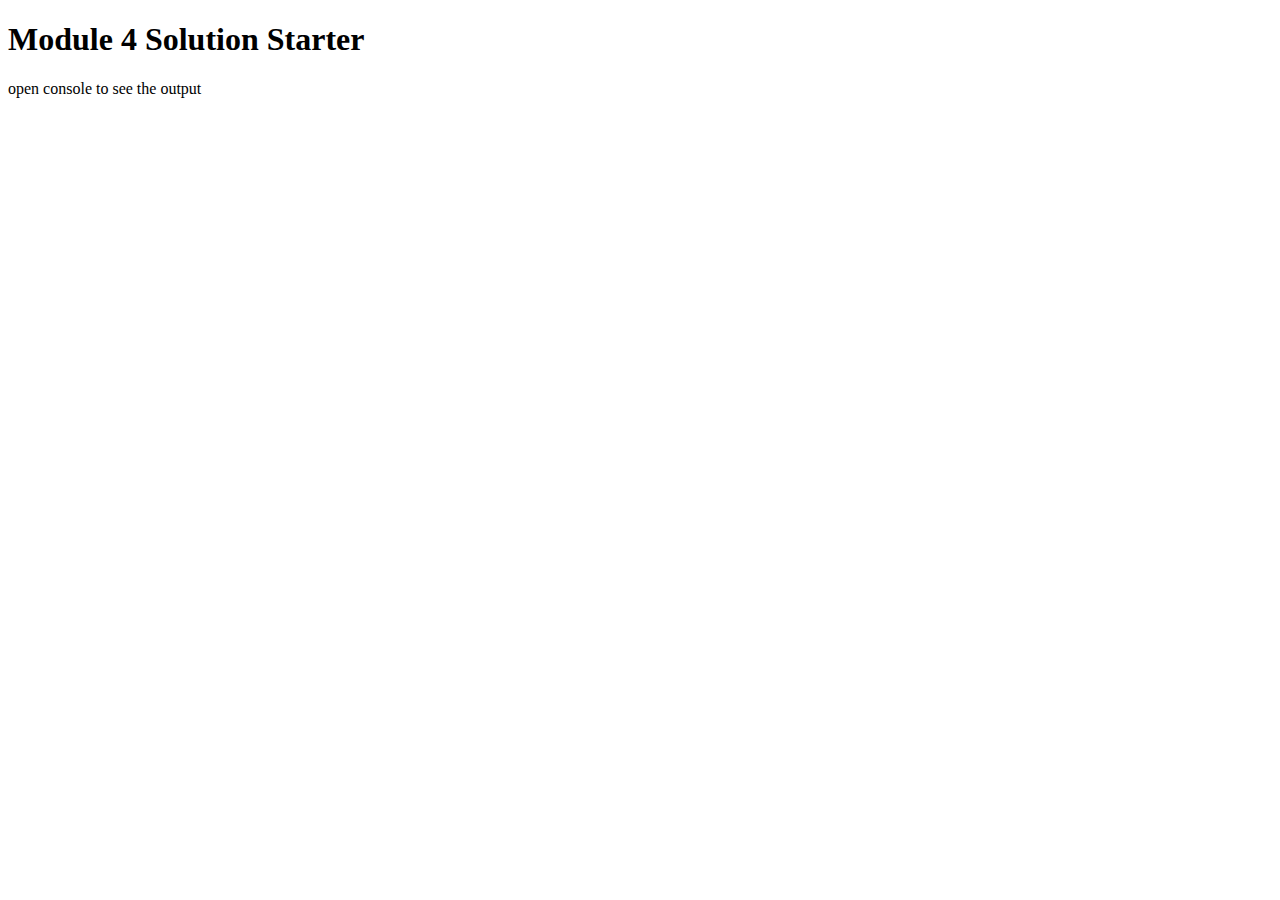
<file: module4solution/index.html>
<!DOCTYPE html>
<html>
<head>
  <meta charset="utf-8">
  <title>Module 4 Solution Starter</title>
  <script src="SpeakHello.js"></script>
  <script src="SpeakGoodBye.js"></script>
  <script src="script.js"></script>
</head>
<body>
  <h1>Module 4 Solution Starter</h1>
  <p>open console to see the output</p>
</body>
</html>
</file>
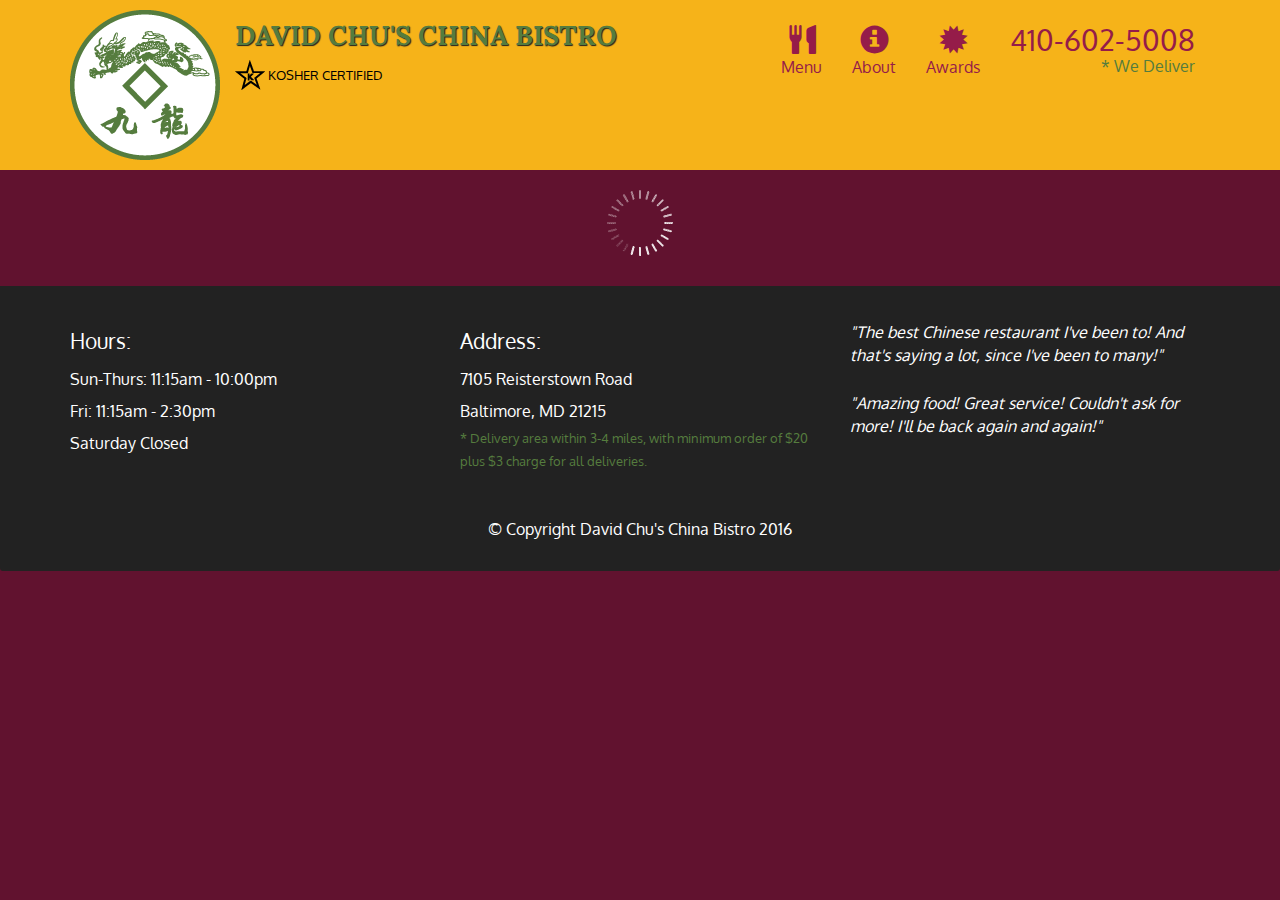
<file: module5-solution/index.html>
<!doctype html>
<html lang="en">
  <head>
    <meta charset="utf-8">
    <meta http-equiv="X-UA-Compatible" content="IE=edge">
    <meta name="viewport" content="width=device-width, initial-scale=1">
    <title>David Chu's China Bistro</title>
    <link rel="stylesheet" href="css/bootstrap.min.css">
    <link rel="stylesheet" href="css/styles.css">
    <link href='https://fonts.googleapis.com/css?family=Oxygen:400,300,700' rel='stylesheet' type='text/css'>
    <link href='https://fonts.googleapis.com/css?family=Lora' rel='stylesheet' type='text/css'>
  </head>
<body>
  <header>
    <nav id="header-nav" class="navbar navbar-default">
      <div class="container">
        <div class="navbar-header">
          <a href="index.html" class="pull-left visible-md visible-lg">
            <div id="logo-img" alt="Logo image"></div>
          </a>

          <div class="navbar-brand">
            <a href="index.html"><h1>David Chu's China Bistro</h1></a>
            <p>
              <img src="images/star-k-logo.png" alt="Kosher certification">
              <span>Kosher Certified</span>
            </p>
          </div>

          <button id="navbarToggle" type="button" class="navbar-toggle collapsed" data-toggle="collapse" data-target="#collapsable-nav" aria-expanded="false">
            <span class="sr-only">Toggle navigation</span>
            <span class="icon-bar"></span>
            <span class="icon-bar"></span>
            <span class="icon-bar"></span>
          </button>
        </div>
        
        <div id="collapsable-nav" class="collapse navbar-collapse">
           <ul id="nav-list" class="nav navbar-nav navbar-right">
            <li id="navHomeButton" class="visible-xs active">
              <a href="index.html">
                <span class="glyphicon glyphicon-home"></span> Home</a>
            </li>
            <li id="navMenuButton">
              <a href="#" onclick="$dc.loadMenuCategories();">
                <span class="glyphicon glyphicon-cutlery"></span><br class="hidden-xs"> Menu</a>
            </li>
            <li>
              <a href="#">
                <span class="glyphicon glyphicon-info-sign"></span><br class="hidden-xs"> About</a>
            </li>
            <li>
              <a href="#">
                <span class="glyphicon glyphicon-certificate"></span><br class="hidden-xs"> Awards</a>
            </li>
            <li id="phone" class="hidden-xs">
              <a href="tel:410-602-5008">
                <span>410-602-5008</span></a><div>* We Deliver</div>
            </li>
          </ul><!-- #nav-list -->
        </div><!-- .collapse .navbar-collapse -->
      </div><!-- .container -->
    </nav><!-- #header-nav -->
  </header>

  <div id="call-btn" class="visible-xs">
    <a class="btn" href="tel:410-602-5008">
    <span class="glyphicon glyphicon-earphone"></span>
    410-602-5008
    </a>
  </div>
  <div id="xs-deliver" class="text-center visible-xs">* We Deliver</div>

  <div id="main-content" class="container"></div>

  <footer class="panel-footer">
    <div class="container">
      <div class="row">
        <section id="hours" class="col-sm-4">
          <span>Hours:</span><br>
          Sun-Thurs: 11:15am - 10:00pm<br>
          Fri: 11:15am - 2:30pm<br>
          Saturday Closed
          <hr class="visible-xs">
        </section>
        <section id="address" class="col-sm-4">
          <span>Address:</span><br>
          7105 Reisterstown Road<br>
          Baltimore, MD 21215
          <p>* Delivery area within 3-4 miles, with minimum order of $20 plus $3 charge for all deliveries.</p>
          <hr class="visible-xs">
        </section>
        <section id="testimonials" class="col-sm-4">
          <p>"The best Chinese restaurant I've been to! And that's saying a lot, since I've been to many!"</p>
          <p>"Amazing food! Great service! Couldn't ask for more! I'll be back again and again!"</p>
        </section>
      </div>
      <div class="text-center">&copy; Copyright David Chu's China Bistro 2016</div>
    </div>
  </footer>

  <!-- jQuery (Bootstrap JS plugins depend on it) -->
   <script src="js/jquery-3.5.1.min.js"></script>
  <script src="js/bootstrap.min.js"></script>
  <script src="js/ajax-utils.js"></script>
  <script src="js/script.js"></script>
</body>
</html>
</file>
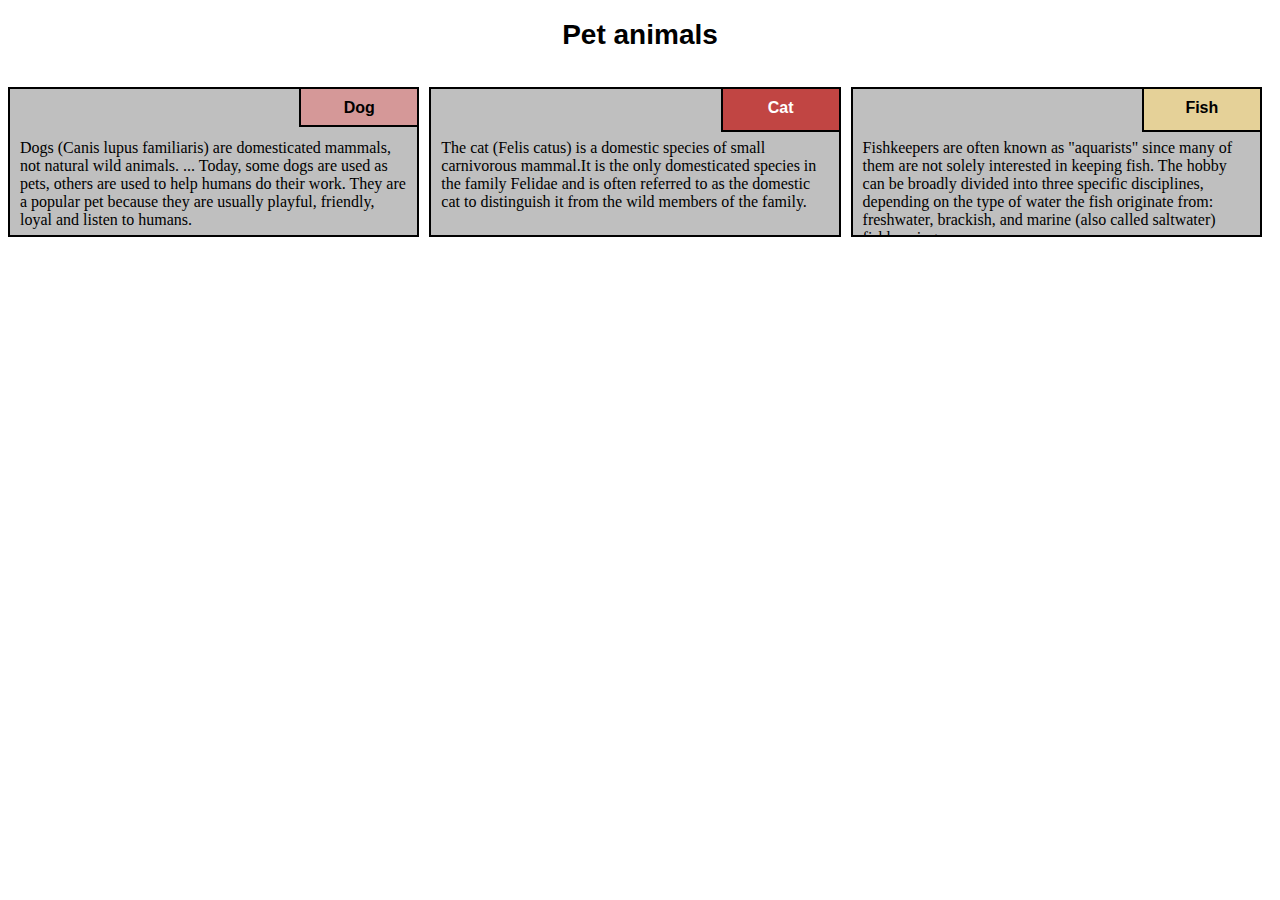
<file: module2-solution/module2-solution_index.html>
<!DOCTYPE html>
<html>
<head>
	<meta charset="utf-8">
	<title>Module 2 Solution</title>
	<meta name="viewport" content="width=device-width, initial-scale=1.0">
	<link rel="stylesheet" type="text/css" href="../module2-solution_css/module2-solution.css">

</head>
<body>
	<div class=row>
<h1> Pet animals </h1>
<section>
	<div class="col-lg-4 col-md-6 col-sm-12"
	id="container">
	<p id="p1">Dog</p>
	<p>Dogs (Canis lupus familiaris) are domesticated mammals, not natural wild animals. ... Today, some dogs are used as pets, others are used to help humans do their work. They are a popular pet because they are usually playful, friendly, loyal and listen to humans.</p>
</div>
</section>
<section>
	<div class="col-lg-4 col-md-6 col-sm-12" id="container">
	<p id="p2">Cat</p>
	<p>The cat (Felis catus) is a domestic species of small carnivorous mammal.It is the only domesticated species in the family Felidae and is often referred to as the domestic cat to distinguish it from the wild members of the family.</p>
</div>
</section>
<section>
	<div class="col-lg-4 col-md-12 col-sm-12" id="container">
	<p id="p3">Fish</p>
	<p>
		Fishkeepers are often known as "aquarists" since many of them are not solely interested in keeping fish. The hobby can be broadly divided into three specific disciplines, depending on the type of water the fish originate from: freshwater, brackish, and marine (also called saltwater) fishkeeping.
	</p>
</div>
</section>
</div>
</body>
</html>
</file>
<file: module5-solution/css/styles.css>
body {
  font-size: 16px;
  color: #fff;
  background-color: #61122f;
  font-family: 'Oxygen', sans-serif;
}

/** HEADER **/
#header-nav {
  background-color: #f6b319;
  border-radius: 0;
  border: 0;
}

#logo-img {
  background: url('../images/restaurant-logo_large.png') no-repeat;
  width: 150px;
  height: 150px;
  margin: 10px 15px 10px 0;
}

.navbar-brand {
  padding-top: 25px;
}
.navbar-brand h1 { /* Restaurant name */
  font-family: 'Lora', serif;
  color: #557c3e;
  font-size: 1.5em;
  text-transform: uppercase;
  font-weight: bold;
  text-shadow: 1px 1px 1px #222;
  margin-top: 0;
  margin-bottom: 0;
  line-height: .75;
}
.navbar-brand a:hover, .navbar-brand a:focus {
  text-decoration: none;
}
.navbar-brand p { /* Kosher cert */
  color: #000;
  text-transform: uppercase;
  font-size: .7em;
  margin-top: 15px;
}
.navbar-brand p span { /* Star-K */
  vertical-align: middle;
}

#nav-list {
  margin-top: 10px;
}
#nav-list a {
  color: #951C49;
  text-align: center;
}
#nav-list a:hover {
  background: #E7E7E7;
}
#nav-list a span {
  font-size: 1.8em;
}

#phone {
  margin-top: 5px;
}
#phone a { /* Phone number */
  text-align: right;
  padding-bottom: 0;
}
#phone div { /* We Deliver */
  color: #557c3e;
  text-align: right;
  padding-right: 15px;
}

.navbar-header button.navbar-toggle, .navbar-header .icon-bar {
  border: 1px solid #61122f;
}
.navbar-header button.navbar-toggle {
  clear: both;
  margin-top: -30px;
}
/* END HEADER */

/* FOOTER */
.panel-footer {
  margin-top: 30px;
  padding-top: 35px;
  padding-bottom: 30px;
  background-color: #222;
  border-top: 0;
}
.panel-footer div.row {
  margin-bottom: 35px;
}
#hours, #address {
  line-height: 2;
}
#hours > span, #address > span {
  font-size: 1.3em;
}
#address p {
  color: #557c3e;
  font-size: .8em;
  line-height: 1.8;
}
#testimonials {
  font-style: italic;
}
#testimonials p:nth-child(2) {
  margin-top: 25px;
}
/* END FOOTER */



/* HOME PAGE */
.container .jumbotron {
  box-shadow: 0 0 50px #3F0C1F;
  border: 2px solid #3F0C1F;
}

#menu-tile, #specials-tile, #map-tile {
  height: 250px;
  width: 100%;
  margin-bottom: 15px;
  position: relative;
  border: 2px solid #3F0C1F;
  overflow: hidden;
}
#menu-tile:hover, #specials-tile:hover, #map-tile:hover {
  box-shadow: 0 1px 5px 1px #cccccc;
}
#menu-tile {
  background: url('../images/menu-tile.jpg') no-repeat;
  background-position: center;
}
#specials-tile {
  background: url('../images/specials-tile.jpg') no-repeat;
  background-position: center;
}
#menu-tile span, #specials-tile span, #map-tile span {
  position: absolute;
  bottom: 0;
  right: 0;
  width: 100%;
  text-align: center;
  font-size: 1.6em;
  text-transform: uppercase;
  background-color: #000;
  color: #fff;
  opacity: .8;
}
/* END HOME PAGE */

/* MENU CATEGORIES PAGE */
.category-tile { 
  position: relative;
  border: 2px solid #3F0C1F;
  overflow: hidden;
  width: 200px;
  height: 200px;
  margin: 0 auto 15px;
}
.category-tile span {
  position: absolute;
  bottom: 0;
  right: 0;
  width: 100%;
  text-align: center;
  font-size: 1.2em;
  text-transform: uppercase;
  background-color: #000;
  color: #fff;
  opacity: .8;
}
.category-tile:hover {
  box-shadow: 0 1px 5px 1px #cccccc;
}

#menu-categories-title + div {
  margin-bottom: 50px;
}
/* END MENU CATEGORIES PAGE */

/* SINGLE CATEGORY PAGE */
.menu-item-tile {
  margin-bottom: 25px;
}
.menu-item-tile hr {
  width: 80%;
}
.menu-item-tile .menu-item-price {
  font-size: 1.1em;
  text-align: right;
  margin-top: -15px;
  margin-right: -15px;
}
.menu-item-tile .menu-item-price span {
  font-size: .6em;
}
.menu-item-photo {
  position: relative;
  border: 2px solid #3F0C1F; 
  overflow: hidden;
  padding: 0;
  margin-right: -15px;
  margin-left: auto;
  margin-bottom: 20px;
  max-width: 250px;
}
.menu-item-photo div {
  position: absolute;
  bottom: 0;
  right: 0;
  width: 80px;
  background-color: #557c3e;
  text-align: center;
}
.menu-item-description {
  padding-right: 30px;
}
h3.menu-item-title {
  margin: 0 0 10px;
}
.menu-item-details {
  font-size: .9em;
  font-style: italic;
}
/* END SINGLE CATEGORY PAGE */


/********** Large devices only **********/
@media (min-width: 1200px) {
  .container .jumbotron {
    background: url('../images/jumbotron_1200.jpg') no-repeat;
    height: 675px;
  }
}

/********** Medium devices only **********/
@media (min-width: 992px) and (max-width: 1199px) {
  /* Header */
  #logo-img {
    background: url('../images/restaurant-logo_medium.png') no-repeat;
    width: 100px;
    height: 100px;
    margin: 5px 5px 5px 0;
  }
  /* End Header */

  /* Home Page */
  .container .jumbotron {
    background: url('../images/jumbotron_992.jpg') no-repeat;
    height: 558px;
  }
  /* End Home Page */
}

/********** Small devices only **********/
@media (min-width: 768px) and (max-width: 991px) {
  /* Home Page */
  .container .jumbotron {
    background: url('../images/jumbotron_768.jpg') no-repeat;
    height: 432px;
  }
  /* End Home Page */
}

/********** Extra small devices only **********/
@media (max-width: 767px) {
  /* Header */
  .navbar-brand {
    padding-top: 10px;
    height: 80px;
  }
  .navbar-brand h1 { /* Restaurant name */
    padding-top: 10px;
    font-size: 5vw; /* 1vw = 1% of viewport width */
  }
  .navbar-brand p { /* Kosher cert */
    font-size: .6em;
    margin-top: 12px;
  }
  .navbar-brand p img { /* Star-K */
    height: 20px;
  }

  #collapsable-nav a { /* Collapsed nav menu text */
    font-size: 1.2em;
  }
  #collapsable-nav a span { /* Collapsed nav menu glyph */
    font-size: 1em;
    margin-right: 5px;
  }

  #call-btn > a {
    font-size: 1.5em;
    display: block;
    margin: 0 20px;
    padding: 10px;
    border: 2px solid #fff;
    background-color: #f6b319;
    color: #951c49;
  }
  #xs-deliver {
    margin-top: 5px;
    font-size: .7em;
    letter-spacing: .1em;
    text-transform: uppercase;
  }
  /* End Header */

  /* Footer */
  .panel-footer section {
    margin-bottom: 30px;
    text-align: center;
  }
  .panel-footer section:nth-child(3) {
    margin-bottom: 0; /* margin already exists on the whole row */
  }
  .panel-footer section hr {
    width: 50%;
  }
  /* End Footer */

  /* Home Page */
  .container .jumbotron {
    margin-top: 30px;
    padding: 0;
  }
  #menu-tile, #specials-tile {
    width: 360px;
    margin: 0 auto 15px;
  }

  .menu-item-photo {
    margin-right: auto;
  }
  .menu-item-tile .menu-item-price {
    text-align: center;
  }
  .menu-item-description {
    text-align: center;;
  }
}


/********** Super extra small devices Only :-) (e.g., iPhone 4) **********/
@media (max-width: 479px) {
  /* Header */
  .navbar-brand h1 { /* Restaurant name */
    padding-top: 5px;
    font-size: 6vw;
  }
  /* End Header */
  
  /* Home page */
  #menu-tile, #specials-tile {
    width: 280px;
    margin: 0 auto 15px;
  }

  .col-xxs-12 {
    position: relative;
    min-height: 1px;
    padding-right: 15px;
    padding-left: 15px;
    float: left;
    width: 100%;
  }
}
</file>
<file: module2-solution_css/module2-solution.css>
*{box-sizing: border-box;}
h1{margin-bottom: 20px;
	font-size: 175%;
text-align: center;font-family: Arial, Helvetica, sans-serif;}

p{
	background-color: #bfbfbf;
	border: 2px solid black;
	height: 150px;
	margin-right: 10px;
	padding: 50px 10px 5px 10px;
	overflow: hidden;

}
#container {
  position: relative;
  
  
}
#p1 {
	
  background-color: #D59898;
  position: absolute;
  top: 0%;
  right: 0;
  font-weight: bold;
  height: 40px;
  width: 120px;
  padding: 10px;
  text-align: center;
  font-family: Arial, Helvetica, sans-serif;

}
#p2 {


  background-color:#C14543 ;
  color: white;
  position: absolute;
  top: 0;
  right: 0;
  font-weight: bold;
  height: 45px;
  width: 120px;
  padding: 10px;
  text-align: center;
  font-family: Arial, Helvetica, sans-serif;
}
#p3 {

 background-color: #E5D198;
  position: absolute;
  top: 0;
  right: 0;
  font-weight: bold;
  height: 45px;
  width: 120px;
  padding: 10px;
  text-align: center;
  font-family: Arial, Helvetica, sans-serif;

}
.row{
	width: 100%;
}
@media (min-width: 992px) {
  .col-lg-1, .col-lg-2, .col-lg-3, .col-lg-4, .col-lg-5, .col-lg-6, .col-lg-7, .col-lg-8, .col-lg-9, .col-lg-10, .col-lg-11, .col-lg-12 {
    float: left;
  }
  .col-lg-1 {
    width: 8.33%;
  }
  .col-lg-2 {
    width: 16.66%;
  }
  .col-lg-3 {
    width: 25%;
  }
  .col-lg-4 {
    width: 33.33%;
  
  }
  .col-lg-5 {
    width: 41.66%;
  }
  .col-lg-6 {
    width: 50%;
  }
  .col-lg-7 {
    width: 58.33%;
  }
  .col-lg-8 {
    width: 66.66%;
  }
  .col-lg-9 {
    width: 74.99%;
  }
  .col-lg-10 {
    width: 83.33%;
  }
  .col-lg-11 {
    width: 91.66%;
  }
  .col-lg-12 {
    width: 100%;
  }

  
}
@media (min-width: 768px) and (max-width: 991px) {
  .col-md-1, .col-md-2, .col-md-3, .col-md-4, .col-md-5, .col-md-6, .col-md-7, .col-md-8, .col-md-9, .col-md-10, .col-md-11, .col-md-12 {
    float: left;
   
  }
  .col-md-1 {
    width: 8.33%;
  }
  .col-md-2 {
    width: 16.66%;
  }
  .col-md-3 {
    width: 25%;
  }
  .col-md-4 {
    width: 33.33%;
  }
  .col-md-5 {
    width: 41.66%;
  }
  .col-md-6 {
    width: 50%;
  }
  .col-md-7 {
    width: 58.33%;
  }
  .col-md-8 {
    width: 66.66%;
  }
  .col-md-9 {
    width: 74.99%;
  }
  .col-md-10 {
    width: 83.33%;
  }
  .col-md-11 {
    width: 91.66%;
  }
  .col-md-12 {
    width: 100%;
  }
}
@media (max-width: 767px) {
  .col-sm-1, .col-sm-2, .col-sm-3, .col-sm-4, .col-sm-5, .col-sm-6, .col-sm-7, .col-sm-8, .col-sm-9, .col-sm-10, .col-sm-11, .col-sm-12 {
    float: left;
  }
  .col-sm-1 {
    width: 8.33%;
  }
  .col-sm-2 {
    width: 16.66%;
  }
  .col-sm-3 {
    width: 25%;
  }
  .col-sm-4 {
    width: 33.33%;
  
  }
  .col-sm-5 {
    width: 41.66%;
  }
  .col-sm-6 {
    width: 50%;
  }
  .col-sm-7 {
    width: 58.33%;
  }
  .col-sm-8 {
    width: 66.66%;
  }
  .col-sm-9 {
    width: 74.99%;
  }
  .col-sm-10 {
    width: 83.33%;
  }
  .col-sm-11 {
    width: 91.66%;
  }
  .col-sm-12 {
    width: 100%;
  }

  
}
</file>
